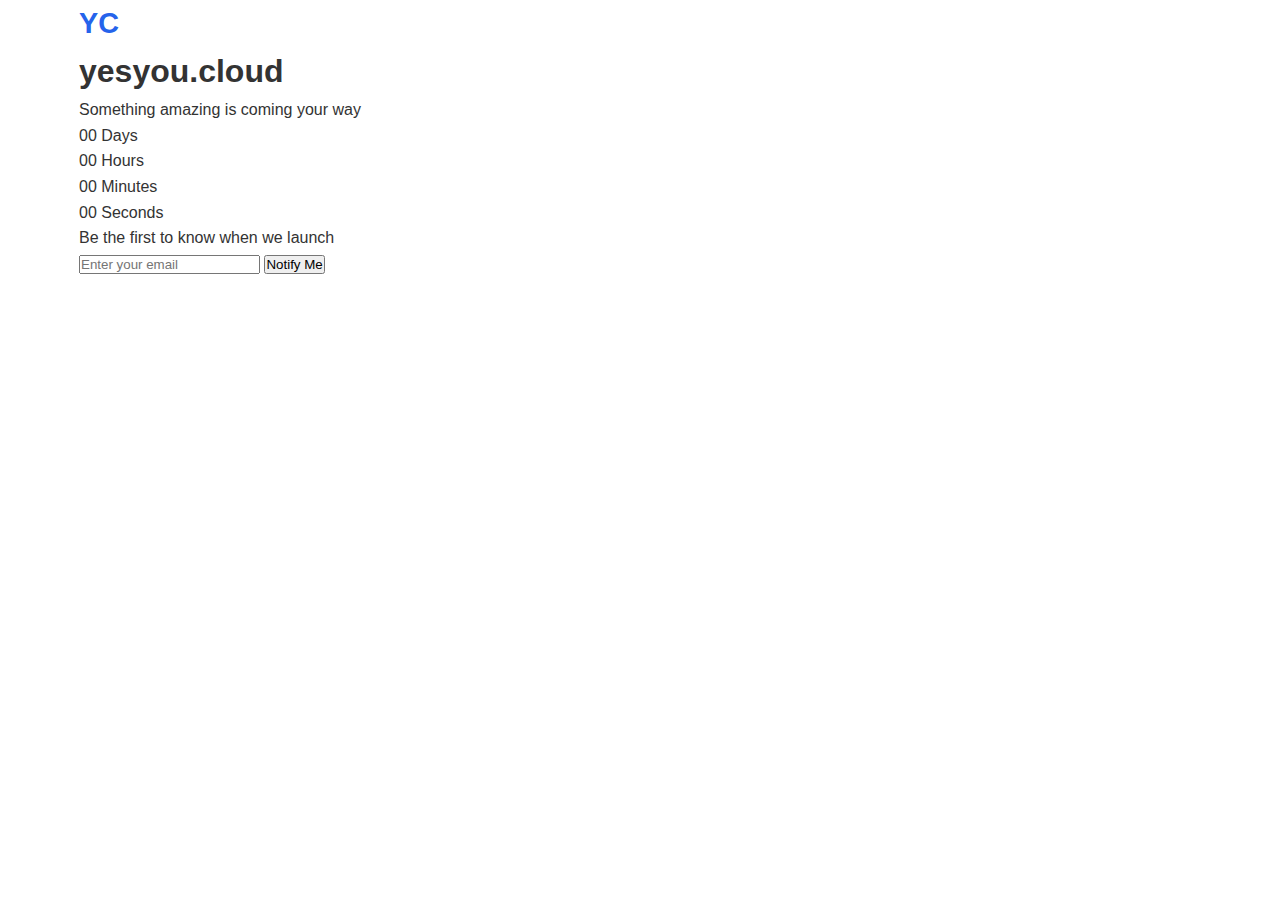
<file: index-animated.html>
<!DOCTYPE html>
<html lang="en">
<head>
    <meta charset="UTF-8">
    <meta name="viewport" content="width=device-width, initial-scale=1.0">
    <title>yesyou.cloud - Coming Soon</title>
    <link rel="stylesheet" href="css/style.css">
    <link href="https://fonts.googleapis.com/css2?family=Poppins:wght@300;400;600;700&display=swap" rel="stylesheet">
</head>
<body>
    <div class="container">
        <div class="logo-container">
            <div class="logo">YC</div>
        </div>
        <h1 class="main-title">yesyou.cloud</h1>
        <p class="subtitle">Something amazing is coming your way</p>
        
        <div class="countdown-container">
            <div class="countdown-item">
                <span class="countdown-number" id="days">00</span>
                <span class="countdown-label">Days</span>
            </div>
            <div class="countdown-item">
                <span class="countdown-number" id="hours">00</span>
                <span class="countdown-label">Hours</span>
            </div>
            <div class="countdown-item">
                <span class="countdown-number" id="minutes">00</span>
                <span class="countdown-label">Minutes</span>
            </div>
            <div class="countdown-item">
                <span class="countdown-number" id="seconds">00</span>
                <span class="countdown-label">Seconds</span>
            </div>
        </div>
        
        <div class="notification-section">
            <p>Be the first to know when we launch</p>
            <form class="subscribe-form">
                <input type="email" placeholder="Enter your email" required>
                <button type="submit">Notify Me</button>
            </form>
        </div>
    </div>
    
    <div class="bg-animation">
        <div class="bg-bubble"></div>
        <div class="bg-bubble bubble-2"></div>
        <div class="bg-bubble bubble-3"></div>
        <div class="bg-bubble bubble-4"></div>
        <div class="bg-bubble bubble-5"></div>
    </div>
    
    <script>
        // Set the date we're counting down to (60 days from now)
        const countDownDate = new Date();
        countDownDate.setDate(countDownDate.getDate() + 60); // 60 days from now

        // Update the count down every 1 second
        const x = setInterval(function() {

          // Get today's date and time
          const now = new Date().getTime();

          // Find the distance between now and the count down date
          const distance = countDownDate - now;

          // Time calculations for days, hours, minutes and seconds
          const days = Math.floor(distance / (1000 * 60 * 60 * 24));
          const hours = Math.floor((distance % (1000 * 60 * 60 * 24)) / (1000 * 60 * 60));
          const minutes = Math.floor((distance % (1000 * 60 * 60)) / (1000 * 60));
          const seconds = Math.floor((distance % (1000 * 60)) / 1000);

          // Display the results
          document.getElementById("days").innerHTML = days.toString().padStart(2, '0');
          document.getElementById("hours").innerHTML = hours.toString().padStart(2, '0');
          document.getElementById("minutes").innerHTML = minutes.toString().padStart(2, '0');
          document.getElementById("seconds").innerHTML = seconds.toString().padStart(2, '0');

          // If the count down is finished, write some text
          if (distance < 0) {
            clearInterval(x);
            document.querySelector('.countdown-container').innerHTML = "<h2>Launched!</h2>";
          }
        }, 1000);

        // Form submission handling
        document.querySelector('.subscribe-form').addEventListener('submit', function(e) {
          e.preventDefault();
          const email = this.querySelector('input[type="email"]').value;
          alert(\`Thank you! We'll notify you when yesyou.cloud launches.\nEmail: \${email}\`);
          this.reset();
        });

        // Add subtle animations to elements when they come into view
        const observerOptions = {
          threshold: 0.1
        };

        const observer = new IntersectionObserver((entries) => {
          entries.forEach(entry => {
            if (entry.isIntersecting) {
              entry.target.style.opacity = "1";
              entry.target.style.transform = "translateY(0)";
            }
          });
        }, observerOptions);

        // Observe elements
        document.querySelectorAll('.logo, .main-title, .subtitle, .countdown-item, .notification-section').forEach(el => {
          el.style.opacity = "0";
          el.style.transform = "translateY(20px)";
          el.style.transition = "opacity 0.6s ease, transform 0.6s ease";
          observer.observe(el);
        });
    </script>
</body>
</html>
</file>
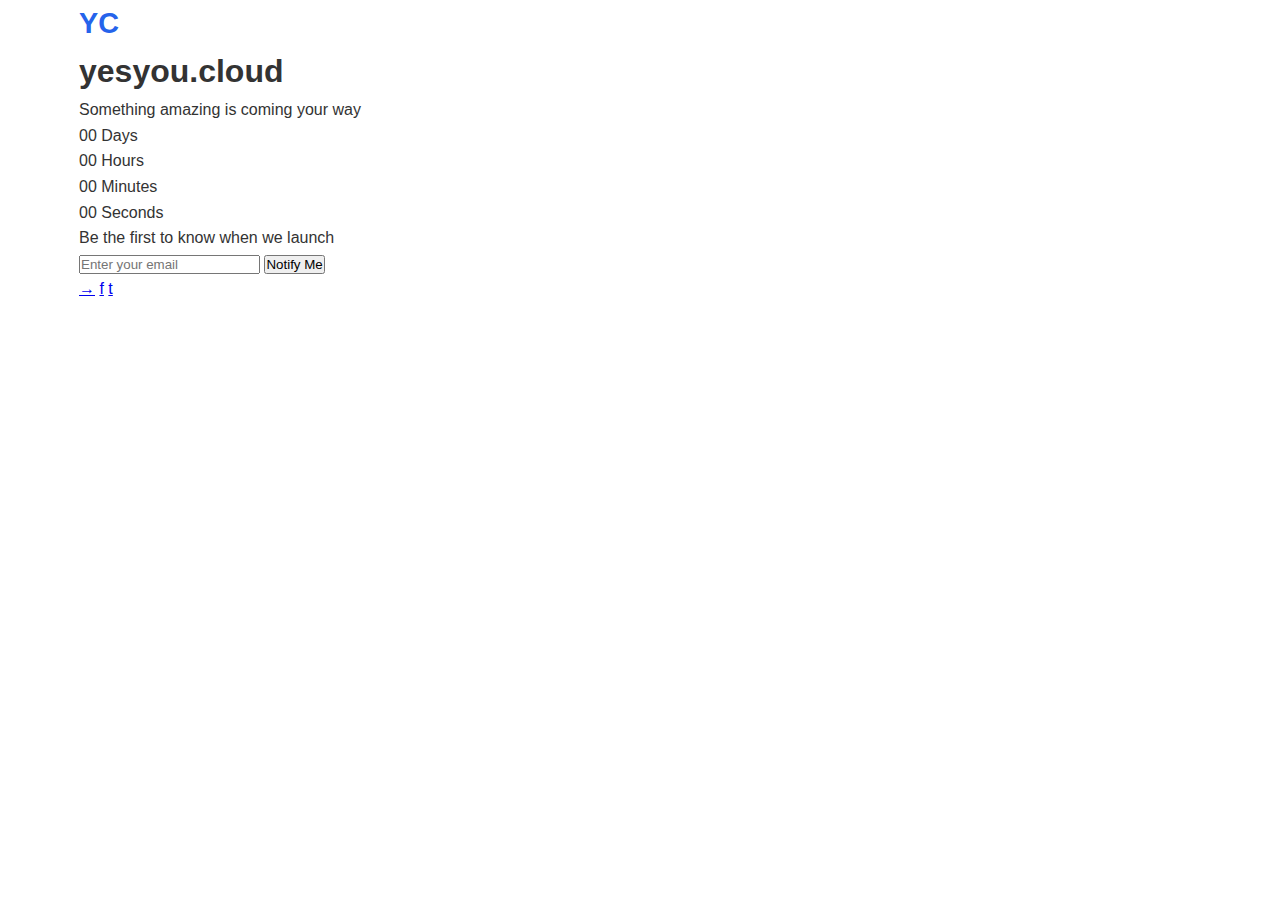
<file: index-mobile-test.html>
<!DOCTYPE html>
<html lang="en">
<head>
    <meta charset="UTF-8">
    <meta name="viewport" content="width=device-width, initial-scale=1.0">
    <title>yesyou.cloud - Coming Soon</title>
    <link rel="stylesheet" href="css/style.css">
    <link href="https://fonts.googleapis.com/css2?family=Poppins:wght@300;400;600;700&display=swap" rel="stylesheet">
</head>
<body>
    <div class="container">
        <div class="logo-container">
            <div class="logo">YC</div>
        </div>
        <h1 class="main-title">yesyou.cloud</h1>
        <p class="subtitle">Something amazing is coming your way</p>
        
        <div class="countdown-container">
            <div class="countdown-item">
                <span class="countdown-number" id="days">00</span>
                <span class="countdown-label">Days</span>
            </div>
            <div class="countdown-item">
                <span class="countdown-number" id="hours">00</span>
                <span class="countdown-label">Hours</span>
            </div>
            <div class="countdown-item">
                <span class="countdown-number" id="minutes">00</span>
                <span class="countdown-label">Minutes</span>
            </div>
            <div class="countdown-item">
                <span class="countdown-number" id="seconds">00</span>
                <span class="countdown-label">Seconds</span>
            </div>
        </div>
        
        <div class="notification-section">
            <p>Be the first to know when we launch</p>
            <form class="subscribe-form">
                <input type="email" placeholder="Enter your email" required>
                <button type="submit">Notify Me</button>
            </form>
        </div>
        
        <div class="social-links">
            <a href="#" class="social-icon">→</a>
            <a href="#" class="social-icon">f</a>
            <a href="#" class="social-icon">t</a>
        </div>
    </div>
    
    <div class="bg-animation">
        <div class="bg-bubble"></div>
        <div class="bg-bubble bubble-2"></div>
        <div class="bg-bubble bubble-3"></div>
        <div class="bg-bubble bubble-4"></div>
        <div class="bg-bubble bubble-5"></div>
    </div>
    
    <script>
        // Set the date we're counting down to (60 days from now)
        const countDownDate = new Date();
        countDownDate.setDate(countDownDate.getDate() + 60); // 60 days from now

        // Update the count down every 1 second
        const x = setInterval(function() {

          // Get today's date and time
          const now = new Date().getTime();

          // Find the distance between now and the count down date
          const distance = countDownDate - now;

          // Time calculations for days, hours, minutes and seconds
          const days = Math.floor(distance / (1000 * 60 * 60 * 24));
          const hours = Math.floor((distance % (1000 * 60 * 60 * 24)) / (1000 * 60 * 60));
          const minutes = Math.floor((distance % (1000 * 60 * 60)) / (1000 * 60));
          const seconds = Math.floor((distance % (1000 * 60)) / 1000);

          // Display the results
          document.getElementById("days").innerHTML = days.toString().padStart(2, '0');
          document.getElementById("hours").innerHTML = hours.toString().padStart(2, '0');
          document.getElementById("minutes").innerHTML = minutes.toString().padStart(2, '0');
          document.getElementById("seconds").innerHTML = seconds.toString().padStart(2, '0');

          // If the count down is finished, write some text
          if (distance < 0) {
            clearInterval(x);
            document.querySelector('.countdown-container').innerHTML = "<h2>Launched!</h2>";
          }
        }, 1000);

        // Form submission handling
        document.querySelector('.subscribe-form').addEventListener('submit', function(e) {
          e.preventDefault();
          const email = this.querySelector('input[type="email"]').value;
          alert(\`Thank you! We'll notify you when yesyou.cloud launches.\nEmail: \${email}\`);
          this.reset();
        });

        // Add subtle animations to elements when they come into view
        const observerOptions = {
          threshold: 0.1
        };

        const observer = new IntersectionObserver((entries) => {
          entries.forEach(entry => {
            if (entry.isIntersecting) {
              entry.target.style.opacity = "1";
              entry.target.style.transform = "translateY(0)";
            }
          });
        }, observerOptions);

        // Observe elements
        document.querySelectorAll('.logo, .main-title, .subtitle, .countdown-item, .notification-section').forEach(el => {
          el.style.opacity = "0";
          el.style.transform = "translateY(20px)";
          el.style.transition = "opacity 0.6s ease, transform 0.6s ease";
          observer.observe(el);
        });
    </script>
</body>
</html>
</file>
<file: css/style.css>
/* Reset & Base Styles */
* {
    margin: 0;
    padding: 0;
    box-sizing: border-box;
}

body {
    font-family: 'Montserrat', Arial, sans-serif;
    line-height: 1.6;
    color: #333;
    overflow-x: hidden;
}

.container {
    width: 90%;
    max-width: 1200px;
    margin: 0 auto;
    padding: 0 15px;
}

/* Header & Navigation */
header {
    position: fixed;
    top: 0;
    left: 0;
    width: 100%;
    z-index: 1000;
    background: rgba(255, 255, 255, 0.95);
    backdrop-filter: blur(10px);
    box-shadow: 0 2px 10px rgba(0,0,0,0.1);
    transition: all 0.3s ease;
}

nav {
    display: flex;
    justify-content: space-between;
    align-items: center;
    padding: 20px 0;
}

.logo {
    font-size: 1.8rem;
    font-weight: 700;
    color: #2563eb;
    font-family: 'Montserrat', Arial, sans-serif;
}

.nav-links {
    display: flex;
    list-style: none;
}

.nav-links li {
    margin-left: 2rem;
}

.nav-links a {
    text-decoration: none;
    color: #333;
    font-weight: 500;
    transition: color 0.3s ease;
    font-family: 'Montserrat', Arial, sans-serif;
}

.nav-links a:hover {
    color: #2563eb;
}

/* Hero Section */
.hero {
    height: 100vh;
    display: flex;
    align-items: center;
    background: linear-gradient(135deg, #f0f9ff 0%, #e0f2fe 100%);
    position: relative;
    overflow: hidden;
}

.hero::before {
    content: '';
    position: absolute;
    top: -50%;
    left: -50%;
    width: 200%;
    height: 200%;
    background: radial-gradient(circle, transparent 20%, #2563eb 20%, #2563eb 80%, transparent 80%);
    opacity: 0.05;
    animation: rotate 20s linear infinite;
}

@keyframes rotate {
    from { transform: rotate(0deg); }
    to { transform: rotate(360deg); }
}

.hero .container {
    z-index: 2;
    position: relative;
}

.hero-content {
    display: flex;
    align-items: center;
    justify-content: space-between;
    gap: 40px;
}

.hero-text {
    flex: 1;
    max-width: 600px;
}

.hero-illustration {
    flex: 1;
    display: flex;
    justify-content: center;
}

.illustration-img {
    max-width: 100%;
    height: auto;
    border-radius: 10px;
    box-shadow: 0 10px 30px rgba(0,0,0,0.1);
}

.hero h1 {
    font-size: 2.8rem;
    margin-bottom: 1rem;
    color: #1e293b;
    line-height: 1.2;
    font-family: 'Montserrat', Arial, sans-serif;
}

.hero p {
    font-size: 1.2rem;
    margin-bottom: 2rem;
    color: #64748b;
    font-family: 'Montserrat', Arial, sans-serif;
}

.cta-button {
    display: inline-block;
    padding: 15px 30px;
    background: #2563eb;
    color: white;
    text-decoration: none;
    border-radius: 50px;
    font-weight: 600;
    transition: all 0.3s ease;
    box-shadow: 0 4px 15px rgba(37, 99, 235, 0.3);
    font-family: 'Montserrat', Arial, sans-serif;
}

.cta-button:hover {
    background: #1d4ed8;
    transform: translateY(-3px);
    box-shadow: 0 6px 20px rgba(37, 99, 235, 0.4);
}

/* Services Section */
.services {
    padding: 100px 0;
    background: white;
}

.services h2 {
    text-align: center;
    font-size: 2.5rem;
    margin-bottom: 3rem;
    color: #1e293b;
    font-family: 'Montserrat', Arial, sans-serif;
}

.services-grid {
    display: grid;
    grid-template-columns: repeat(auto-fit, minmax(300px, 1fr));
    gap: 30px;
}

.service-card {
    background: #f8fafc;
    padding: 30px;
    border-radius: 15px;
    box-shadow: 0 5px 15px rgba(0,0,0,0.05);
    transition: all 0.3s ease;
    text-align: center;
    display: flex;
    flex-direction: column;
    align-items: center;
}

.service-card:hover {
    transform: translateY(-10px);
    box-shadow: 0 15px 30px rgba(0,0,0,0.1);
}

.service-icon {
    margin-bottom: 20px;
}

.icon-img {
    width: 80px;
    height: 80px;
    object-fit: contain;
    border-radius: 10px;
}

.service-card h3 {
    font-size: 1.5rem;
    margin-bottom: 1rem;
    color: #1e293b;
    font-family: 'Montserrat', Arial, sans-serif;
}

.service-card p {
    color: #64748b;
    font-family: 'Montserrat', Arial, sans-serif;
}

/* Portfolio Section */
.portfolio {
    padding: 100px 0;
    background: #f1f5f9;
}

.portfolio h2 {
    text-align: center;
    font-size: 2.5rem;
    margin-bottom: 3rem;
    color: #1e293b;
}

.portfolio-grid {
    display: grid;
    grid-template-columns: repeat(auto-fit, minmax(300px, 1fr));
    gap: 30px;
}

.portfolio-item {
    background: white;
    border-radius: 15px;
    overflow: hidden;
    box-shadow: 0 5px 15px rgba(0,0,0,0.05);
    transition: all 0.3s ease;
}

.portfolio-item:hover {
    transform: translateY(-10px);
    box-shadow: 0 15px 30px rgba(0,0,0,0.1);
}

.portfolio-item img {
    width: 100%;
    height: 200px;
    object-fit: cover;
}

.portfolio-item h3 {
    padding: 15px;
    font-size: 1.3rem;
    color: #1e293b;
}

.portfolio-item p {
    padding: 0 15px 20px;
    color: #64748b;
}

/* Contact Section */
.contact {
    padding: 100px 0;
    background: linear-gradient(135deg, #2563eb 0%, #1d4ed8 100%);
    color: white;
}

.contact h2 {
    text-align: center;
    font-size: 2.5rem;
    margin-bottom: 1rem;
    font-family: 'Montserrat', Arial, sans-serif;
}

.contact-cta {
    max-width: 600px;
    margin: 0 auto;
    text-align: center;
    padding: 20px;
}

.contact-cta p {
    font-size: 1.2rem;
    margin-bottom: 2rem;
    font-family: 'Montserrat', Arial, sans-serif;
}

.whatsapp-button {
    display: inline-flex;
    align-items: center;
    padding: 15px 30px;
    background: white;
    color: #2563eb;
    text-decoration: none;
    border-radius: 50px;
    font-size: 1.1rem;
    font-weight: 600;
    transition: all 0.3s ease;
    box-shadow: 0 4px 15px rgba(0,0,0,0.2);
    font-family: 'Montserrat', Arial, sans-serif;
}

.whatsapp-button:hover {
    background: #f0fdf4;
    transform: translateY(-3px);
    box-shadow: 0 6px 20px rgba(0,0,0,0.3);
}

.whatsapp-icon {
    width: 24px;
    height: 24px;
    margin-right: 10px;
}

/* Footer */
footer {
    padding: 30px 0;
    background: #0f172a;
    color: white;
    text-align: center;
    font-family: 'Montserrat', Arial, sans-serif;
}

/* Responsive Design */
@media (max-width: 768px) {
    .nav-links {
        display: none;
    }

    .hero h1 {
        font-size: 2.5rem;
    }

    .hero p {
        font-size: 1rem;
    }

    .services h2,
    .portfolio h2,
    .contact h2 {
        font-size: 2rem;
    }

    .services-grid,
    .portfolio-grid {
        grid-template-columns: 1fr;
    }
}
</file>
